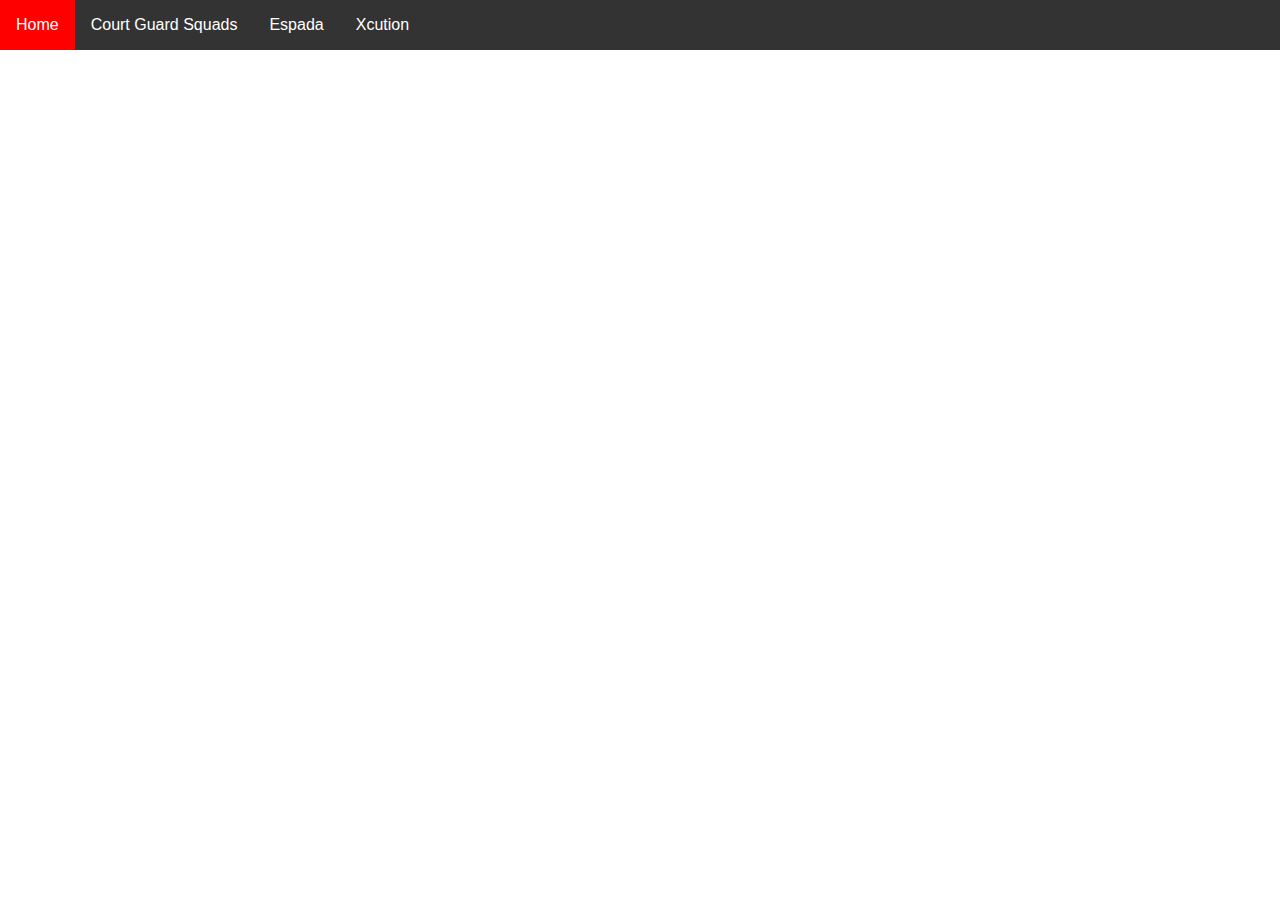
<file: index.html>
<!DOCTYPE html>

<head>
	<title>Bleach</title>
	<link rel="stylesheet" type="text/css" href="main.css">
	<script src="https://ajax.googleapis.com/ajax/libs/jquery/3.4.1/jquery.min.js"></script>
	<script>
		$(document).ready(function()
		{
			$(".dropdown-content a").click(function(){
			  	console.log($(this).data("page"));
			  	$('#main').load($(this).data("page"));
			}); 
		});
	</script>
</head>
<body>
	<ul>
	 <li><a>Home</a></li>
 	 <li>
 	 	<div class="dropdown">
 	 		<button class="dropbtn">Court Guard Squads</button>
			<div class="dropdown-content">
				<a data-page="Royal_Guard.html">Royal Guard</a>
		    	<a href="Squad_1.html">Squad 1</a>
		    	<a href="Squad_2.html">Squad 2</a>
		    	<a href="Squad_3.html">Squad 3</a>
		    	<a href="Squad_4.html">Squad 4</a>
		    	<a href="Squad_5.html">Squad 5</a>
		    	<a href="Squad_6.html">Squad 6</a>
		    	<a href="Squad_7.html">Squad 7</a>
		    	<a href="Squad_8.html">Squad 8</a>
		    	<a href="Squad_9.html">Squad 9</a>
		    	<a href="Squad_10.html">Squad 10</a>
		    	<a href="Squad_11.html">Squad 11</a>
		    	<a href="Squad_12.html">Squad 12</a>
		    	<a href="Squad_13.html">Squad 13</a>
		    </div>
 	 	</div>
 	 </li>
 	 <li>
 	 	<div class="dropdown">
 	 		<button class="dropbtn"><a href="Espada.html">Espada</a></button>
			<div class="dropdown-content">
				<a href="Coyote_Starrk.html">Coyote Starrk</a>
		    	<a href="Baraggan_Louisenbairn.html">Baraggan Louisenbairn</a>
		    	<a href="Nelliel_Tu_Odelschwanck.html">Nelliel Tu Odelschwanck</a>
		    	<a href="Tier_Harribel.html">Tier Harribel</a>
		    	<a href="Ulquiorra_Cifer.html">Ulquiorra Cifer</a>
		    	<a href="Nnoitra_Gilga.html">Nnoitra Gilga</a>
		    	<a href="Luppi_Antenor.html">Luppi Antenor</a>
		    	<a href="Grimmjow_Jaegerjaquez.html">Grimmjow Jaegerjaquez</a>
		    	<a href="Zommari_Rureaux.html">Zommari Rureaux</a>
		    	<a href="Szayelaporro_Granz.html">Szayelaporro Granz</a>
		    	<a href="Aaroniero_Arruruerie.html">Aaroniero Arruruerie</a>
		    	<a href="Yammy_Llargo.html">Yammy Llargo</a>
		    </div>
 	 	</div>
 	 </li>
 	 <li>
 	 	<div class="dropdown"
> 	 		<button class="dropbtn"><a href="Xcution.html">Xcution</a></button>
			<div class="dropdown-content">
				<a href="Kūgo_Ginjō.html">Kūgo Ginjō</a>
		    	<a href="Giriko_Kutsuzawa.html">Giriko Kutsuzawa</a>
		    	<a href="Riruka_Dokugamine.html">Riruka Dokugamine</a>
		    	<a href="Jackie_Tristan.html">Jackie Tristan</a>
		    	<a href="Shūkurō_Tsukishima.html">Shūkurō Tsukishima</a>
		    	<a href="Yukio_Hans_Vorarlberna.html">Yukio Hans Vorarlberna</a>
		    	<a href="Moe_Shishigawara.html">Moe Shishigawara</a>
		    </div>
 	 	</div>
 	 </li>
	</ul>
	<div id="main"style="padding:20px;margin-top:30px;"></div>
</body>
</file>
<file: main.css>
* {
    font-family: sans-serif;
  }

ul {
  list-style-type: none;
  margin: 0;
  padding: 0;
  overflow: hidden;
  background-color: #333;
  position: fixed;
  top: 0;
  left: 0;
  width: 100%;
}

li {
  float: left;
}

li a {
  display: inline-block;
  color: white;
  text-align: center;
  padding: 16px;
  text-decoration: none;
  font-size: 16px;
  border:none;
}

/* Change the link color to #111 (black) on hover */
li a:hover {
  background-color: #ff0000;
}
.dropbtn a{
	font-size: 16px;
	border: none;
	padding: 0px;
}

 /* Dropdown Button */
.dropbtn {
  background-color: inherit;
  color: white;
  padding: 16px;
  font-size: 16px;
  border: none;
}

/* The container <div> - needed to position the dropdown content */
.dropdown {
  position: relative;
  display: inline-block;
}

/* Dropdown Content (Hidden by Default) */
.dropdown-content {
  display: none;
  position: fixed;
  background-color: inherit;
  min-width: 160px;
  box-shadow: 0px 8px 16px 0px rgba(0,0,0,0.2);
  z-index: 1;
}

/* Links inside the dropdown */
.dropdown-content a {
  background-color: black;
  padding: 12px 16px;
  text-decoration: none;
  display: block;
}

/* Change color of dropdown links on hover */
.dropdown-content a:hover {
	background-color: white;
	color: black;
}

/* Show the dropdown menu on hover */
.dropdown:hover .dropdown-content {display: block;}

/* Change the background color of the dropdown button when the dropdown content is shown */
.dropdown:hover .dropbtn {
	background-color: red;
}
</file>
